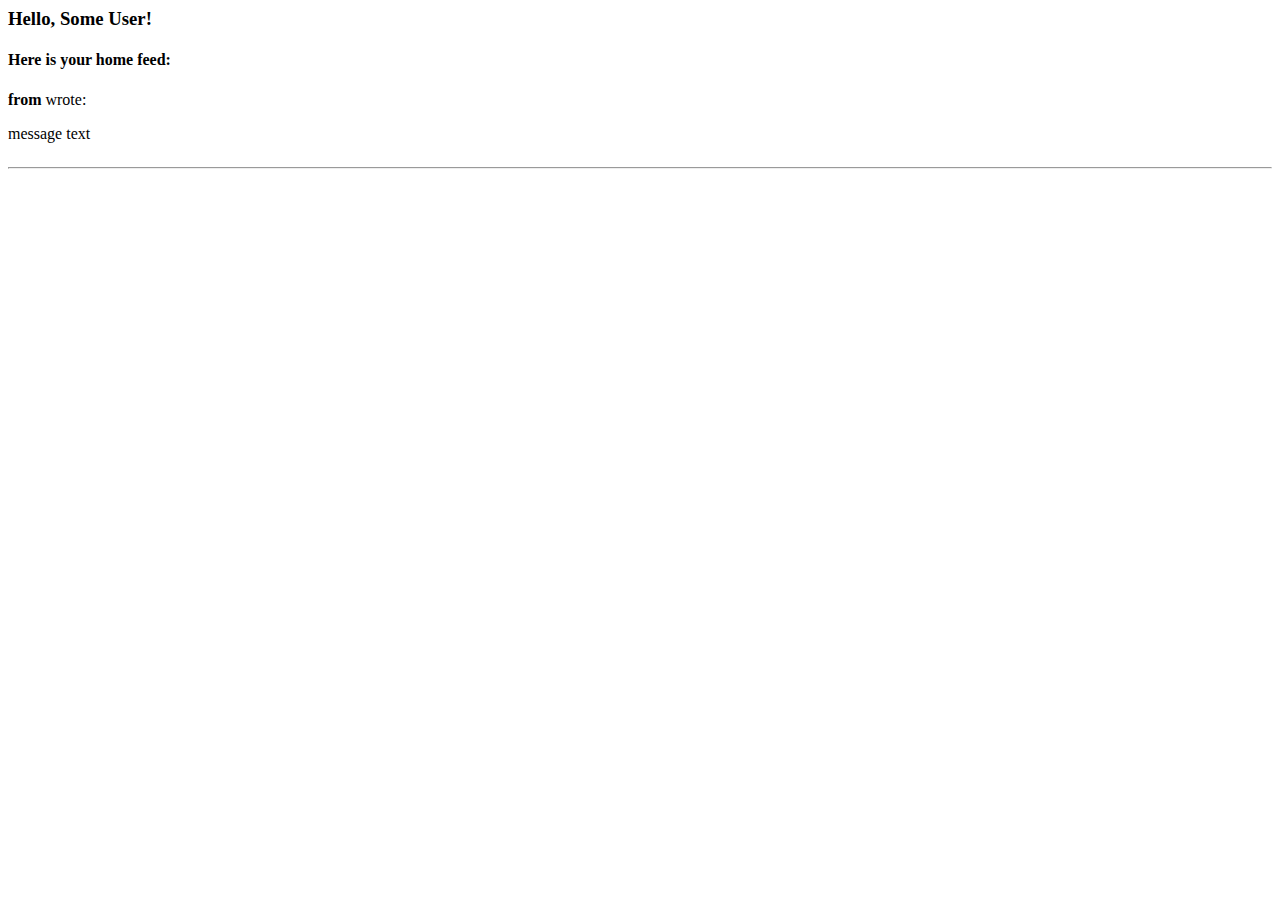
<file: target/classes/templates/hello.html>
<html>
	<head>
		<title>Hello Facebook</title>
	</head>
	<body>
		<h3>Hello, <span th:text="${facebookProfile.name}">Some User</span>!</h3>

		<h4>Here is your home feed:</h4>

		<div th:each="post:${feed}">
			<b th:text="${post.from.name}">from</b> wrote:
			<p th:text="${post.message}">message text</p>
			<img th:if="${post.picture}" th:src="${post.picture}"/>
			<hr/>
		</div>
		
	
	</body>
</html>
</file>
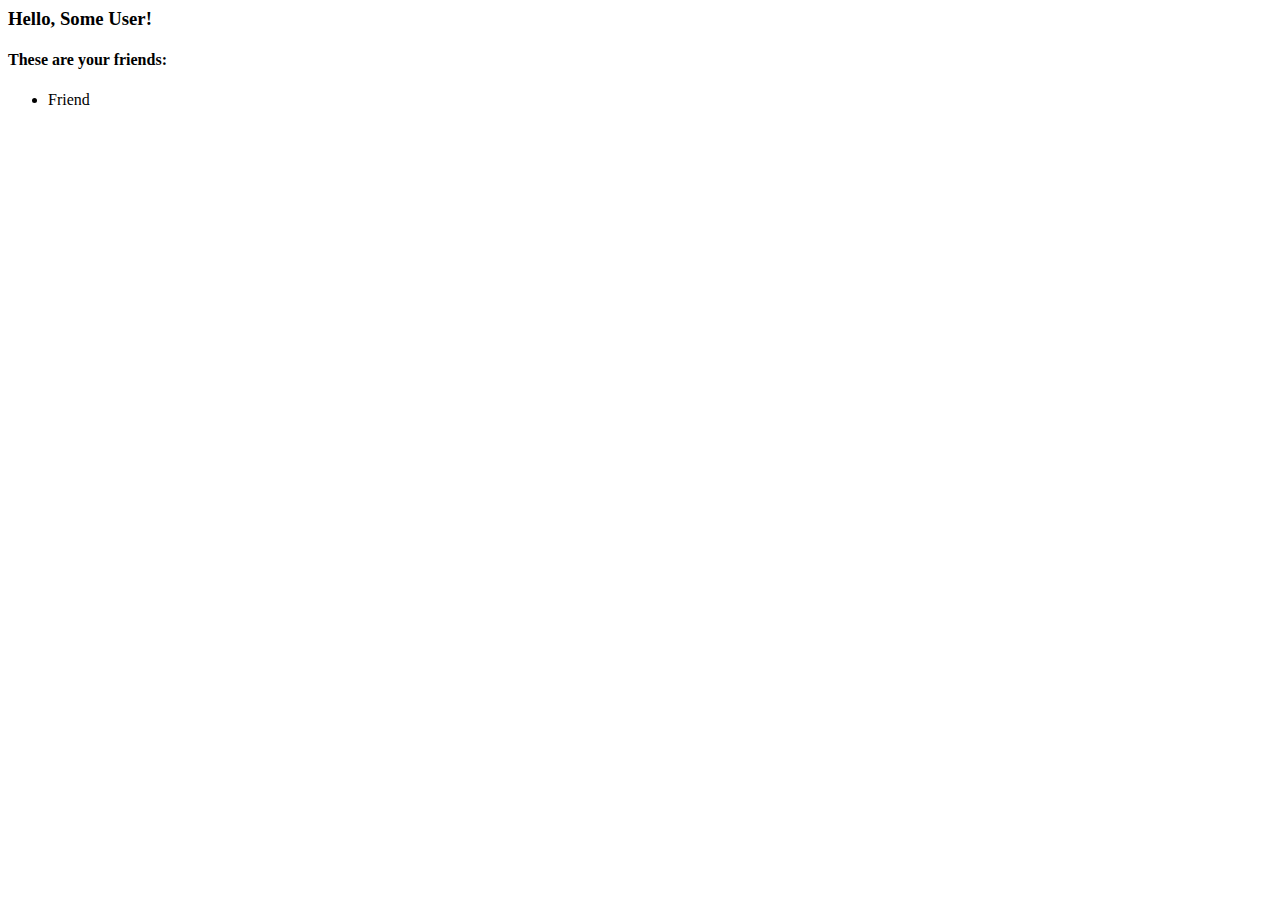
<file: target/classes/templates/helloTwitter.html>
<html>
	<head>
		<title>Hello Twitter</title>
	</head>
	<body>
		<h3>Hello, <span th:text="${twitterProfile.name}">Some User</span>!</h3>

		<h4>These are your friends:</h4>

		<ul>
			<li th:each="friend:${friends}" th:text="${friend.name}">Friend</li>
		</ul>
	</body>
</html>
</file>
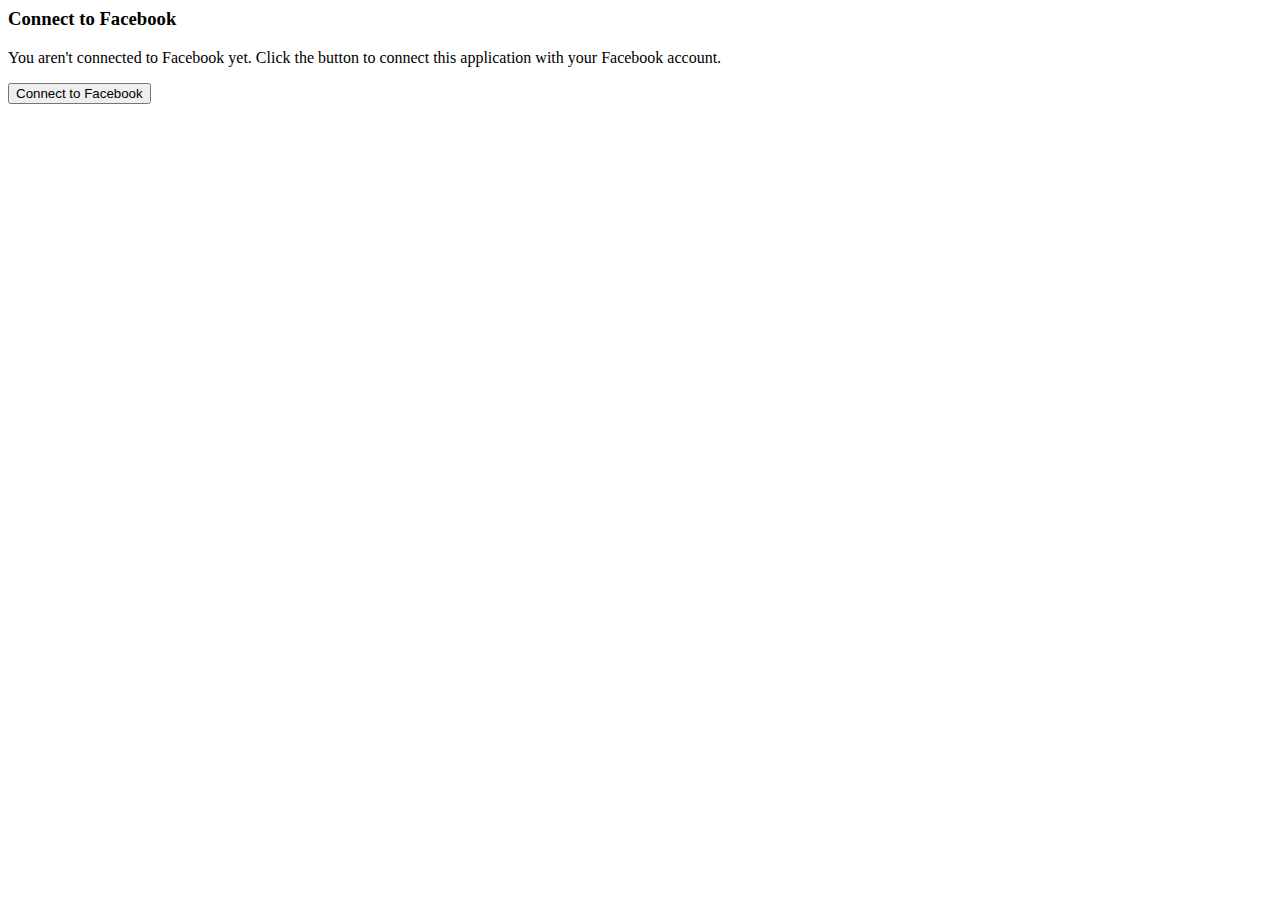
<file: target/classes/templates/connect/facebookConnect.html>
<html>
	<head>
		<title>Hello Facebook</title>
	</head>
	<body>
		<h3>Connect to Facebook</h3>

		<form action="/connect/facebook" method="POST">
			<input type="hidden" name="scope" value="read_stream" />
			<div class="formInfo">
				<p>You aren't connected to Facebook yet. Click the button to connect this application with your Facebook account.</p>
			</div>
			<p><button type="submit">Connect to Facebook</button></p>
		</form>
	</body>
</html>
</file>
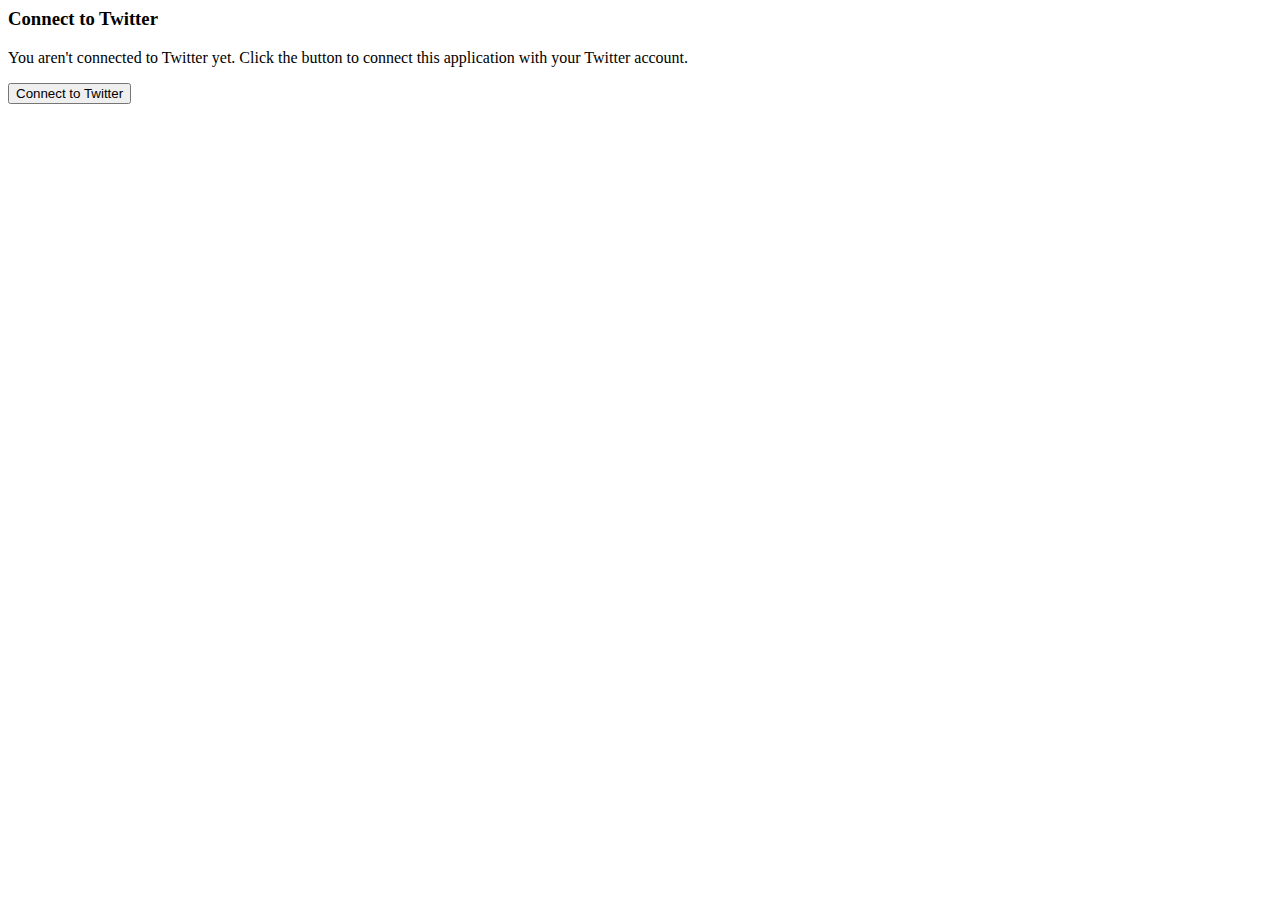
<file: target/classes/templates/connect/twitterConnect.html>
<html>
	<head>
		<title>Hello Twitter</title>
	</head>
	<body>
		<h3>Connect to Twitter</h3>

		<form action="/connect/twitter" method="POST">
			<div class="formInfo">
				<p>You aren't connected to Twitter yet. Click the button to connect this application with your Twitter account.</p>
			</div>
			<p><button type="submit">Connect to Twitter</button></p>
		</form>
	</body>
</html>
</file>
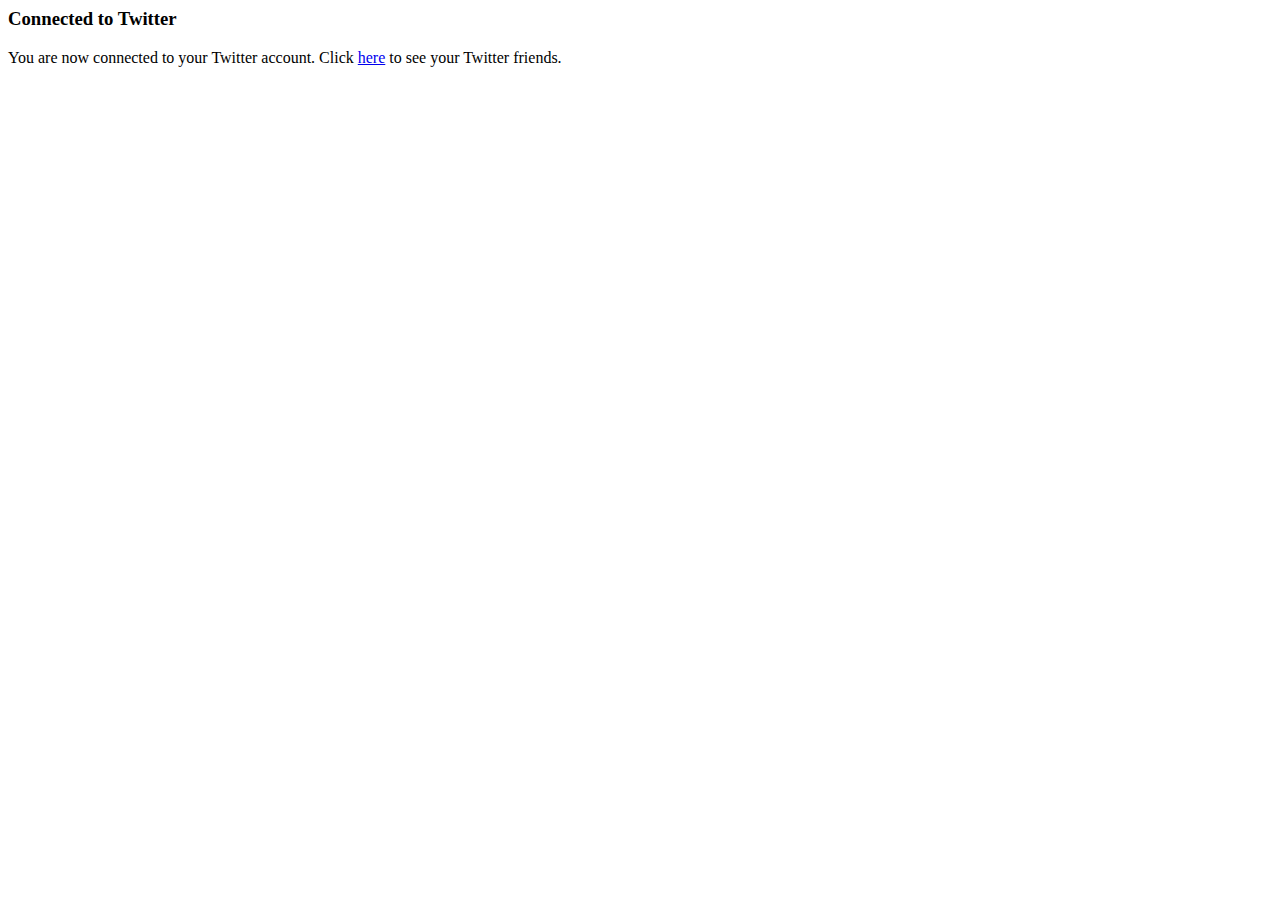
<file: target/classes/templates/connect/twitterConnected.html>
<html>
	<head>
		<title>Hello Twitter</title>
	</head>
	<body>
		<h3>Connected to Twitter</h3>

		<p>
			You are now connected to your Twitter account.
			Click <a href="/community/twitter">here</a> to see your Twitter friends.
		</p>
	</body>
</html>
</file>
